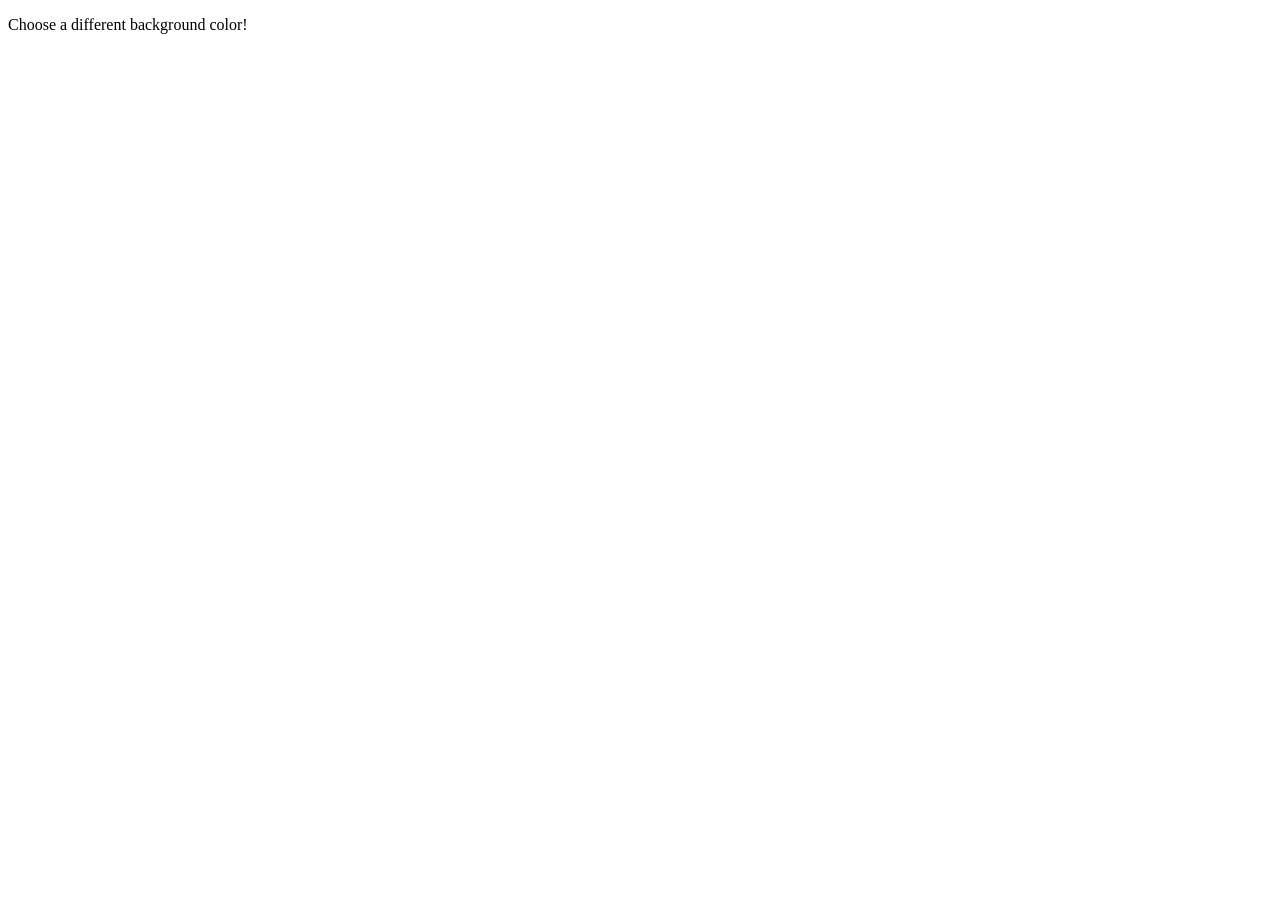
<file: option/options.html>
<!DOCTYPE html>
<html>
  <head>
    <link rel="stylesheet" href="button.css">
  </head>
  <body>
    <div id="buttonDiv">
    </div>
    <div>
      <p>Choose a different background color!</p>
    </div>
  </body>
  <script src="options.js"></script>
</html>
</file>
<file: option/button.css>
button {
    height: 30px;
    width: 30px;
    outline: none;
    margin: 10px;
    border: none;
    border-radius: 2px;
    /* //background-color: red; */
  }
</file>
